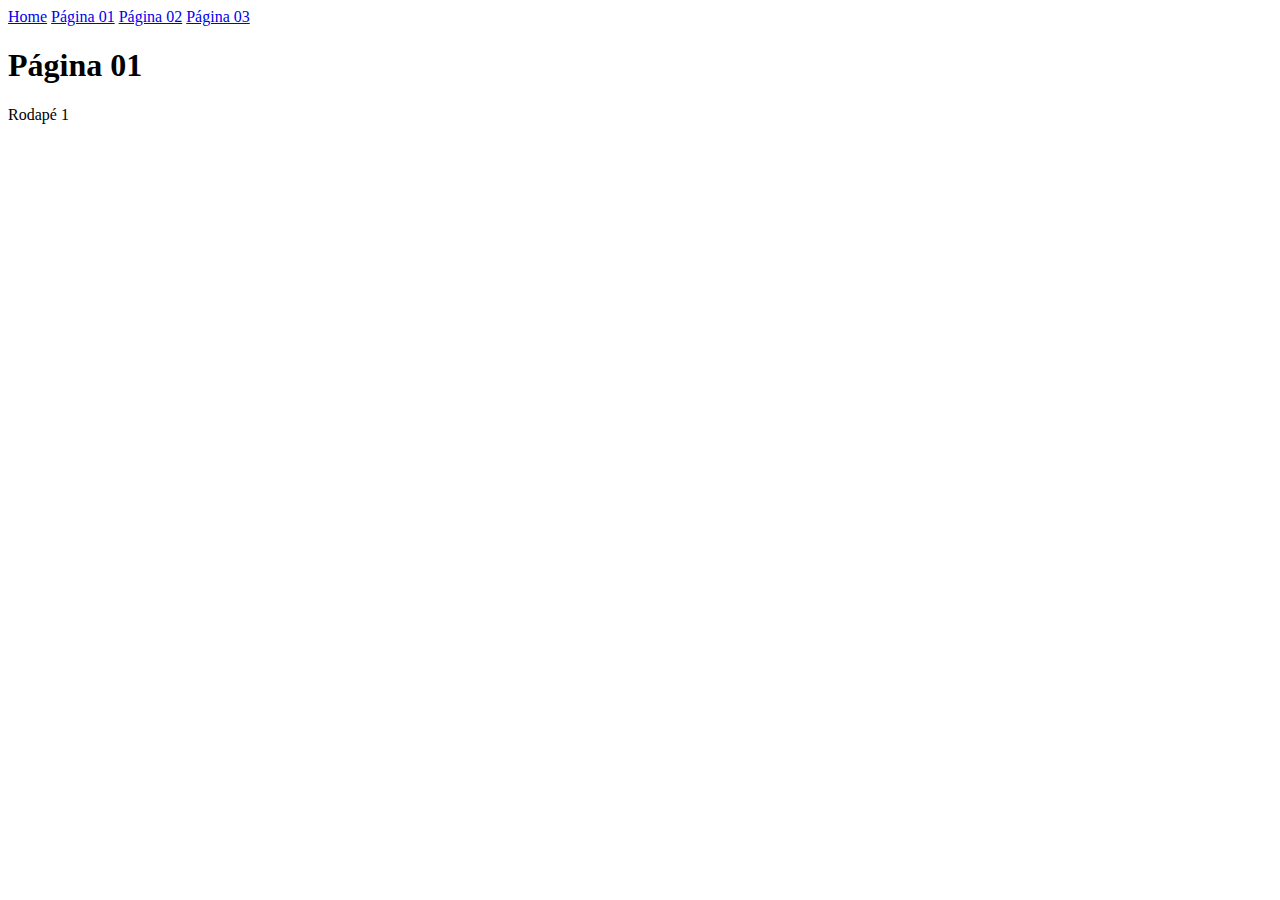
<file: pages/pag-01.html>
<!DOCTYPE html>
<html lang="pt-br">

<head>
    <meta charset="UTF-8">
    <meta name="viewport" content="width=device-width, initial-scale=1.0">
    <title>Página 01</title>
</head>

<body>
    <!-- Dentro do cabeçalho encontramos a barra de navegação, nela podemos escolher para qual página devemos ir(./ são as melhores escolhas antes de mencionar o link.) -->
    <header>
        <nav>
            <a href="/index.html"><span>Home</span></a>
            <a href="./pag-01.html"><span>Página 01</span></a>
            <a href="./pag-02.html"><span>Página 02</span></a>
            <a href="./pag-03.html"><span>Página 03</span></a>
        </nav>
    </header>
    <!-- Encontraremos nessa divisão o corpo do texto, imagens (conteúdo em geral) -->
    <main>
        <h1>Página 01</h1>
    </main>
    <!-- No rodapé colocamos as ultimas informaç~eos apresentadas na tela. -->
    <footer>
        <p>Rodapé 1</p>
    </footer>
</body>

</html>
</file>
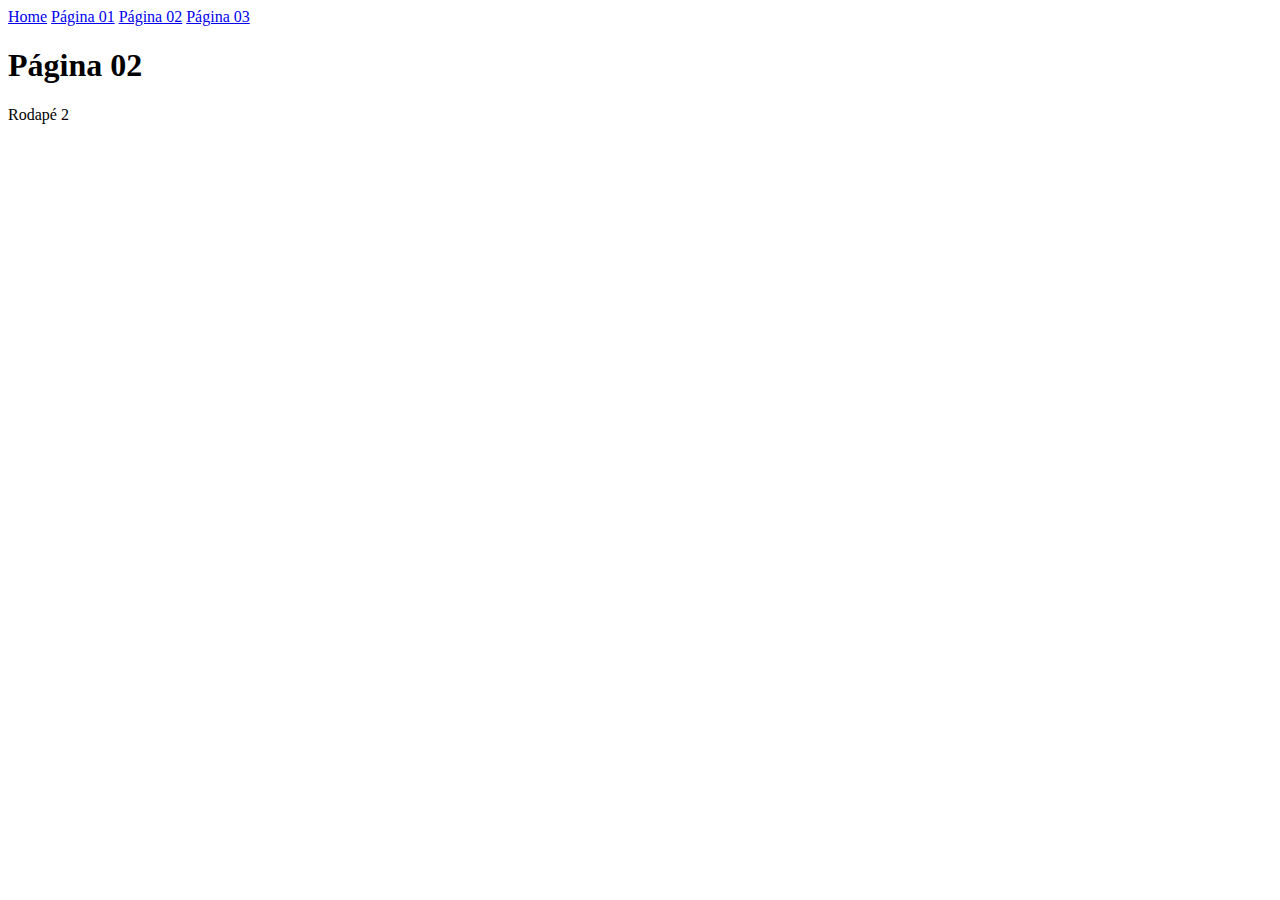
<file: pages/pag-02.html>
<!DOCTYPE html>
<html lang="pt-br">

<head>
    <meta charset="UTF-8">
    <meta name="viewport" content="width=device-width, initial-scale=1.0">
    <title>Página 02</title>
</head>

<body>
    <header>
        <nav>
            <a href="/index.html"><span>Home</span></a>
            <a href="./pag-01.html"><span>Página 01</span></a>
            <a href="./pag-02.html"><span>Página 02</span></a>
            <a href="./pag-03.html"><span>Página 03</span></a>
        </nav>
    </header>

    <main>
        <h1>Página 02</h1>
    </main>

    <footer>
        <p>Rodapé 2</p>
    </footer>
</body>

</html>
</file>
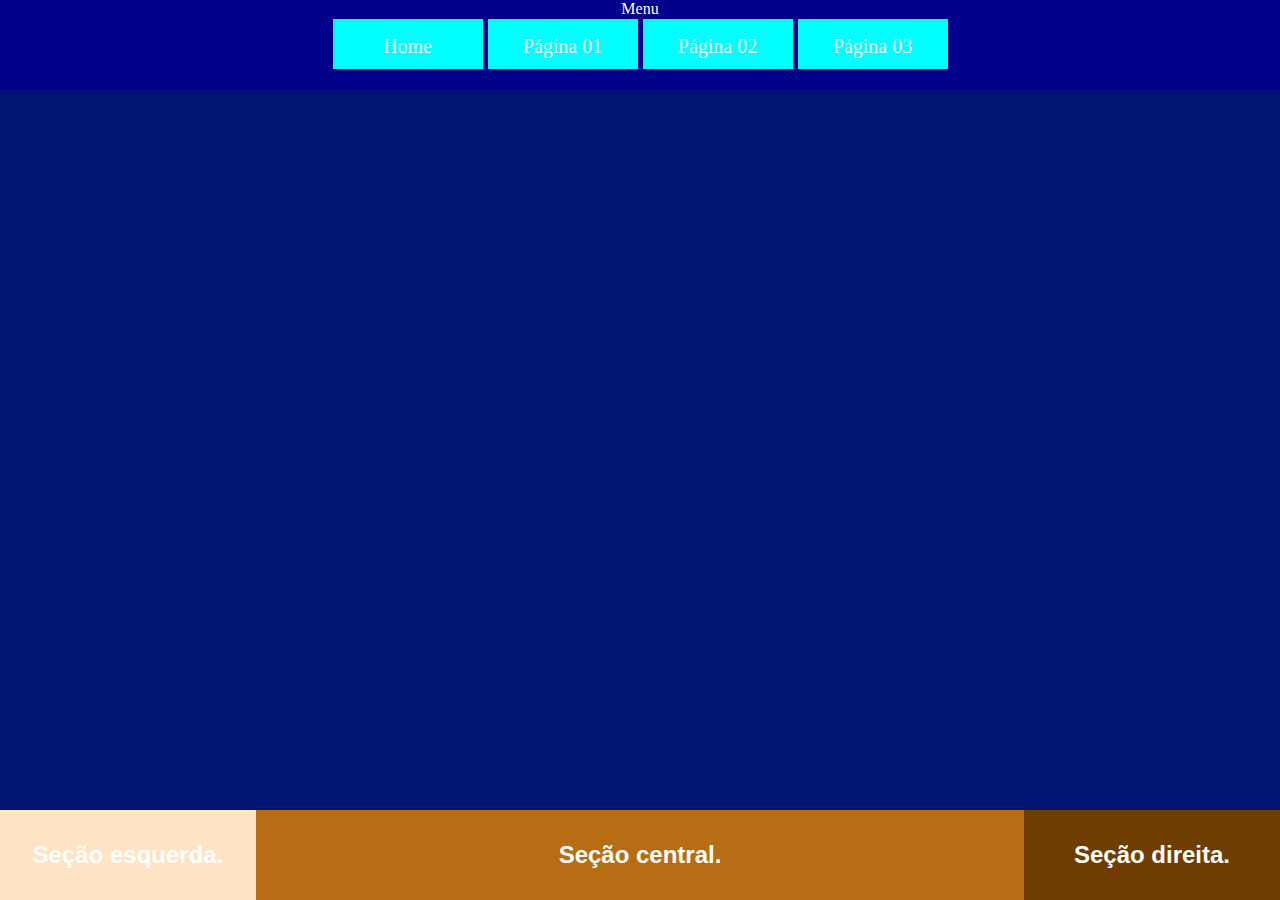
<file: pages/pag-03.html>
<!DOCTYPE html>
<html lang="pt-br">

<head>
    <meta charset="UTF-8">
    <meta name="viewport" content="width=device-width, initial-scale=1.0">
    <title>Displays</title>
    <link rel="stylesheet" href="/src/styles/reset.css">
    <link rel="stylesheet" href="/src/styles/pag-03.css">
</head>

<body>
    <header class="container-header">
        <span>Menu</span>
        <nav class="container-header__menu">
            <a href="/index.html"><span>Home</span></a>
            <a href="./pag-01.html"><span>Página 01</span></a>
            <a href="./pag-02.html"><span>Página 02</span></a>
            <a href="./pag-03.html"><span>Página 03</span></a>
        </nav>
    </header>


<!--conteudo principal da pag-->
    <main class="container-main">

    </main>


<!--rodape da pagina-->
    <footer class="container-footer">
<section class="sec-left">
    <span>Seção esquerda.</span>
</section>
<section class="sec-center">
    <span>Seção central.</span>
</section>
<section class="sec-right">
<span>Seção direita.</span>
</section>
    </footer>
</body>

</html>
</file>
<file: src/styles/pag-03.css>
.container-header {
    background-color: darkblue;
    color: white;
    height: 10vh;
    width: 100vw;
    text-align: center;
}

/**/
.container-header__menu {
    width: 100%;
    font-size: 20px;
    margin-top: 1px;
}

.container-header__menu a {
    color: aliceblue;
    text-decoration: none;
    height: 50px;
    width: 150px;
    background-color: aqua;
    display: inline-block;
    text-align: center;
}

.container-header__menu a span {
    display: inline-block;
    margin: 16px auto;
}

.container-main {
    background-color: #001571;
    height: 80vh;
    width: 100vw;

}

.container-footer {
    width: 100vw;
    height: 10vh;
    background-color: blueviolet;
    display: flex;
    font-size: 24px;
    color: white;
    font-weight: bold;
    font-family: Arial, sans-serif;


}

.sec-left {
    display: flex;
    justify-content: center;
    align-items: center;
    width: 20%;
    height: 100%;
    background-color: bisque;
    align-content: center;
}

.sec-center {
    width: 60%;
    height: 100%;
    background-color: rgb(182, 109, 20);
    display: flex;
    justify-content: center;
    align-items: center;
}

.sec-right {
    width: 20%;
    height: 100%;
    background-color: rgb(112, 61, 0);
    display: flex;
    justify-content: center;
    align-items: center;
}
</file>
